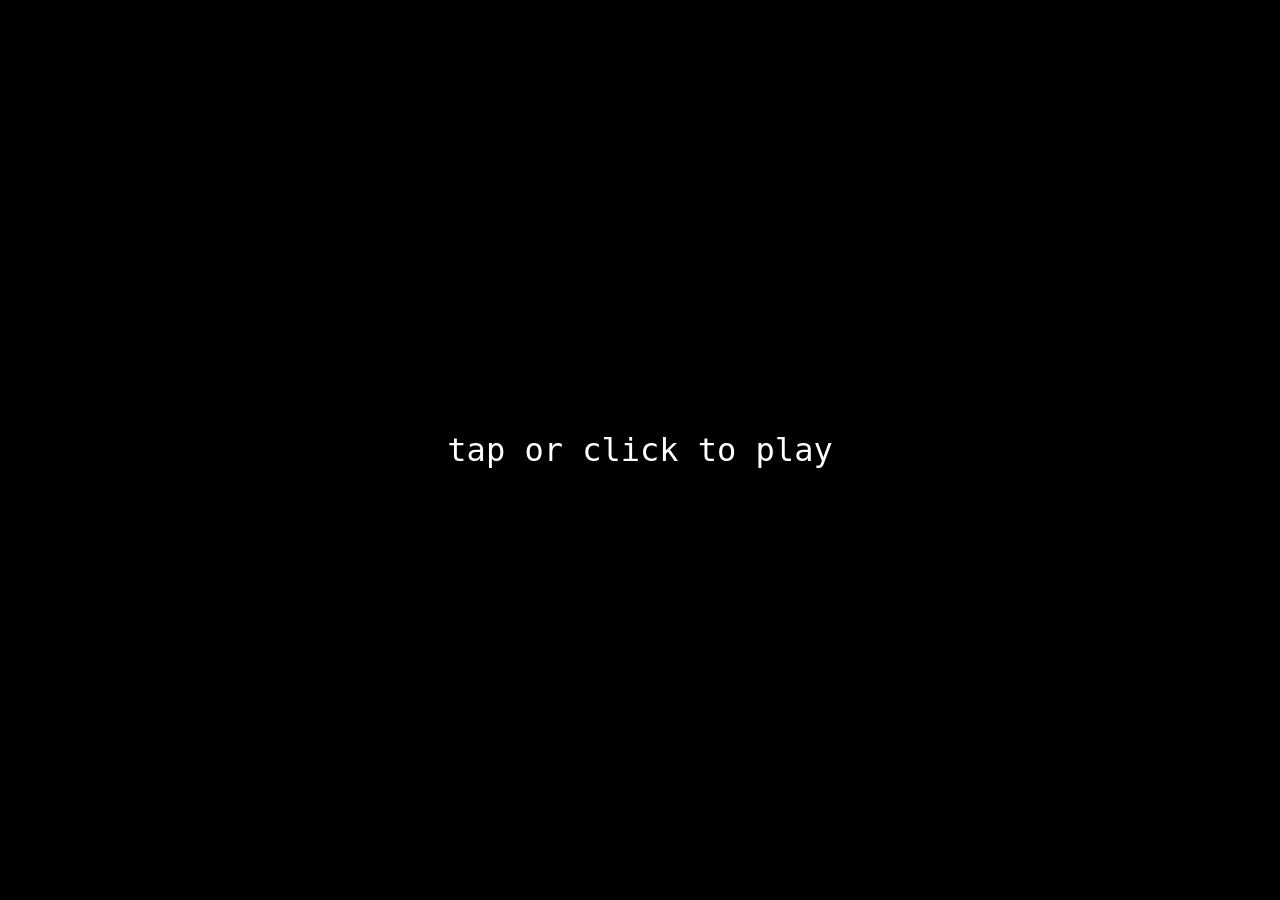
<file: index.html>
<!doctype html>
<meta name="viewport" content="width=device-width, initial-scale=1.0, maximum-scale=1.0, user-scalable=no">

<!-- LOADING SPLASH -->
<style>dialog#loading { color: white; font-size: 32px; font-family: monospace; border: none; outline: none; background: none; &::backdrop { background: black; } &[loading] { cursor: wait; &::backdrop { background: black; } } }</style><dialog id="loading" loading>loading...<script>document.currentScript.parentElement.showModal()</script></dialog>

<!-- ENGINE -->
<script src="libs/peggy.min.js"></script>
<script src="libs/howler.core.min.js"></script>
<script src="engine.js"></script>
<link rel="stylesheet" href="engine.css">
<script>document.addEventListener("DOMContentLoaded", setup_engine)</script>

<!-- VIDEOTOME -->
<script src="videotome.js"></script>
<link rel="stylesheet" href="videotome.css">
<script>document.addEventListener("DOMContentLoaded", setup_videotome)</script>
<script id="grammars/videotome" type="text/pegjs">
{{
  function filter(line) {
    return line && Object.values(line).filter(value => value).length > 0;
  }
}}

{
  // strip end of line comments
  input = input.replace(/\/\/[^\n]*\n/g, "\n");
}

Script
  = __ lines:ScriptLine |.., _ "\n"| __ { return lines.filter(filter); }

ScriptLine
  = ":" _ label:Name { return { label } }
  / "!" _ command:Name _ input:TextLine? { return { command, input: input?.trim() } }
  / "$" _ script:TextLine { return { script } }
  / Choice
  / Dialogue

Dialogue
  = style:Selector |..| _ text:TextLine? { return { style, text } }

Choice
  = choice:ChoiceLine |1.., _ "\n"| { return { choice } }

ChoiceLine
  = "?" _ label:Name _ text:TextLine { return { label, text } }

Name
  = $[A-Za-z0-9_\-]+

TextLine
  = $[^\n]+

Selector
  = "[" attr:Name "]" { return { attr } }
  / "." cls:Name { return { cls } }

_ = [ \t]*
__ = [ \t\r\n]*
</script>

<!-- WAIT TO SETUP -->
<script>document.addEventListener("DOMContentLoaded", do_loading)</script>

<!--GAME CONTENT -->
<link rel="stylesheet" href="game.css">
<script id="passages/main" type="text/videotome" grammar="grammars/videotome">
:start
!music MUS_TITLE.mp3

domino club presents
HOT WET

!clear
!music MUS_DAY1.mp3

the train pulls away and leaves me alone

!clear
!background BG_RAPESEED.png

the sun beats down 

!sound SFX_ECHOES.mp3

gentle breeze

!sound SFX_ECHOES.mp3

crickets chirp
chirp
chirp

:repeat
? horsey 🐎
? next 👸
? dialogue ♟️
!stop

:horsey
very aggressive
!stop

:next
nice and peaceful
i raise the camera to my eye
.S NANCY? IS THAT YOU?
through the viewfinder i see a woman 
thirty or forty i'm bad with age
older than me
brown hair past her shoulders
a sort of chestnut color
one hand raised to shield her eyes
loose white dress with slim blue stripes
ends around her knees
legs bare below but for a pair of sandals
snap

:dialogue
!background BG_SOPH.png
photograph
.N UM. MISS SOPHIE?
smile
.S IT IS YOU! 
.S I WAS WORRIED YOU MISSED THE STATION
.N UH I MADE IT JUST FINE
.S THAT'S GREAT. I'LL SHOW YOU TO THE INN
.S IT'S NOT FAR TO WALK.
.S YOU MUST BE TIRED FROM TRAVELLING. BIG BAG!
.N NOT REALLY. IT'S JUST SITTING DOWN
giggle
she has a natural friendliness
i
do not
short awkward dyke with dumb hair
undercut growing out
.S I LIKE YOUR HAIR, NANCY
.S VERY PUNK ROCK
.N OH UH THANKS
.S I CAN NEATEN UP THE BACK FOR YOU IF YOU WANT?
.S OR IF YOU WANT A PROFESSIONAL THERE'S A BARBER
.S THREE VILLAGES OVER
i laugh
at the suggestion of a professional
.N WASN'T A PROFESSIONAL WHO DID IT THE FIRST TIME
.N JUST SOME DRUNK FRIENDS
.S AH. YOUTH IS SO AMAZING, ISN'T IT?
stare at my feet
!background BG_RAPESEED.png
walk in silence
not awkward but not comfortable
i look at the fields we pass
hedges thin and low
great swathes of yellow rape waving in the sun
we arrive
.S HERE WE ARE :)
.S I HOPE IT'S NOT TOO RUSTIC FOR A CITY GIRL
it's lovely
BG_INN.png - large old house built half into a cave
footpaths all ways
small carpark, four cars
the guests
.N IT LOOKS REALLY NICE
.S I'M GLAD. COME IN AND I'LL SHOW YOU YOUR ROOM
we go
.S IT'S THE EARLY SEASON RIGHT NOW
.S NOT VERY BUSY
.S I WON'T BE ABLE TO PAY THAT MUCH
.N THAT'S OKAY. I AM
burnt out
dumb stupid fuck
uni was too hard for you was it
idiot
can't just stare at the ceiling all day
.N JUST HAPPY TO HAVE A CHANGE OF PACE
she laughs
brushes hair back from her shoulder
hickey
little red mark on her collarbone
.S WELL IT'S DEFINITELY NOTHING LIKE THE CITY
.S THAT'S WHY PEOPLE COME HERE
!background BG_ROOM.png
.S AND WE'RE HERE! THIS IS YOUR ROOM :)
it's cosy
single bed, wooden headboard
desk and wardrobe
window out onto the garden
.N UH. IT'S COSY
.S EHEHE THAT'S A POLITE WAY OF SAYING SMALL
.N UH - I MEANT IT! I LIKE SMALL SPACES
.N IT'S LIKE...
i can touch every wall if i want to
the snail seeks a shell its size
five foot two, small shell
.N I CAN FILL UP THE SPACE WITHOUT FEELING SMALL
.N EMOTIONALLY, I MEAN
.N UHH Y'KNOW LIKE. VIBES. SORRY
she giggles again
finger to her mouth for a second
.S NO I GET WHAT YOU MEAN. 
.S I'LL LEAVE YOU TO GET SETTLED
.S CUP OF TEA IN TWENTY MINUTES?
.S I'LL SHOW AND TALK YOU THROUGH THE JOB
inn housekeeper assistant
what is there to really talk through?
serve breakfast clean sheets vacuum
smile little fake smile at guests
well i'm not great at that last part
.N THAT WOULD BE GREAT THANKS
.N I'LL UH PUT MY STUFF AWAY
she leaves
i breathe
!background BG_CLEAR.png
play the rest of the example game at <a href="https://dominoclub.itch.io/hot-wet"> dominoclub.itch.io/hot-wet</a>
!clear
KEEP GOING TO RESTART
!jump start
</script>

<!-- LIVE RELOAD FIX -->
</body>
</file>
<file: engine.css>
* {
  -webkit-tap-highlight-color: transparent;
  user-select: none;
  touch-action: none;

  box-sizing: border-box;

  ::before, ::after {
    box-sizing: border-box;
  }
}

html {
  -moz-text-size-adjust: none;
  -webkit-text-size-adjust: none;
  text-size-adjust: none;
  overscroll-behavior: none;
  
  background-color: black;
  cursor: pointer;
}

html, body {
  position: absolute;
  margin: 0;
  padding: 0;
  inset: 0;
  overflow: hidden;
}

#viewport {
  /* default size */
  width: 480px;
  height: 768px;

  /* centering */
  position: relative;
  left: 50%;
  top: 50%;
  translate: -50% -50%;

  line-height: 1.5;
  font-family: monospace;
  color: white;

  display: grid;
  grid-template-areas: "main";
}
</file>
<file: videotome.css>
:root {
  font-size: 32px;

  color: #FAF9F6;
  text-shadow: 2px 2px 4px black;
}

#viewport {
  border-radius: 1rem;
  /* overflow: hidden; */

  display: grid;
  grid-template-areas: 
    "main"
    "foot";
  grid-template-rows: 1fr min-content;

  background-position: center;
}

#container {
  grid-area: main;

  padding: 1em;

  display: grid;
  grid-template-rows: repeat(3, 1fr);
  align-items: center;

  background-position: center;
}

#controls {
  grid-area: main;
  align-self: end;

  display: grid;

  height: 96px;

  position: absolute;
  inset: 0;
  inset-block-start: unset;

  button {
    font-size: 48px;
    color: inherit;

    cursor: pointer;    
    border: none;
    background: radial-gradient(ellipse farthest-side at bottom, black, transparent);

    transition: opacity .75s;

    opacity: 25%;

    &:hover {
      opacity: 75%;
    }

    &.button-held {
      opacity: 100%;
    }

    img {
      filter: invert();
      width: 32px;
      opacity: 50%;
    }
  }
}

.choice {
  display: flex;
  flex-direction: row;
  justify-content: space-around;

  button {
    font-size: 2em;

    cursor: pointer;
    border: none;
    background: none;

    &:hover {
      transform: scale(1.5);
    }
  }
}
</file>
<file: game.css>
#controls {
  /* display: none; */
}

.text {
  color: #FAF9F6;
  text-align: center;
  
  text-shadow: 2px 2px 4px black;
}

.N {
    color: #cfeef9;
    text-align: left;
}

.S {
    color: #eccedf;
    text-align: right;
}

.text:not(:last-child) {
  color: #6A6A6A;
}

[test] {
  color: red;
}
</file>
<file: public/modules/engine/engine.css>
* {
  /* make sizing make sense */
  box-sizing: border-box;
  ::before, ::after {
    box-sizing: border-box;
  }

  /* suppress highlights and selections */
  -webkit-tap-highlight-color: transparent;
  user-select: none;
  touch-action: none;
}

:root {
  /* suppress awful auto text sizing */
  -moz-text-size-adjust: none;
  -webkit-text-size-adjust: none;
  text-size-adjust: none;

  /* suppress scrolling to refresh */
  overscroll-behavior: none;

  /* consistent line height across browsers */
  line-height: 1.5;
}

html {
  /* plain defaults */
  font-family: monospace;
  color: white;
  background-color: black;
}

html, body {
  /* full window container */
  overflow: hidden;
  position: absolute;
  margin: 0;
  padding: 0;
  inset: 0;
}

#viewport {
  /* default size */
  width: 480px;
  height: 768px;

  /* centering */
  position: relative;
  left: 50%;
  top: 50%;
  translate: -50% -50%;
}
</file>
<file: public/modules/videotome/videotome.css>
:root {
  font-size: 32px;

  color: #FAF9F6;
  text-shadow: 2px 2px 4px black;
}

#viewport {
  border-radius: 1rem;

  display: grid;
  grid-template-areas: 
    "main"
    "foot";
  grid-template-rows: 1fr min-content;

  background-position: center;

  cursor: pointer;
}

#container {
  grid-area: main;

  padding: 1em;

  display: grid;
  grid-template-rows: repeat(3, 1fr);
  align-items: center;

  background-position: center;

  /* child elements don't block clicks, except hyperlinks */
  * { pointer-events: none; }
  a { pointer-events: auto; }

  a:hover { filter: brightness(150%); }
}

#controls {
  grid-area: main;
  align-self: end;

  display: grid;

  height: 96px;

  position: absolute;
  inset: 0;
  inset-block-start: unset;

  button {
    font-size: 48px;
    color: inherit;

    cursor: pointer;    
    border: none;
    background: radial-gradient(ellipse farthest-side at bottom, black, transparent);

    transition: opacity .75s;

    opacity: 25%;

    &:hover {
      opacity: 75%;
    }

    &.button-held {
      opacity: 100%;
    }

    img {
      width: 32px;
      opacity: 50%;
    }
  }
}

.choice {
  display: flex;
  flex-direction: row;
  justify-content: space-around;

  button {
    font-size: 2em;

    cursor: pointer;
    border: none;
    background: none;

    &:hover {
      transform: scale(1.5);
    }
  }
}
</file>
